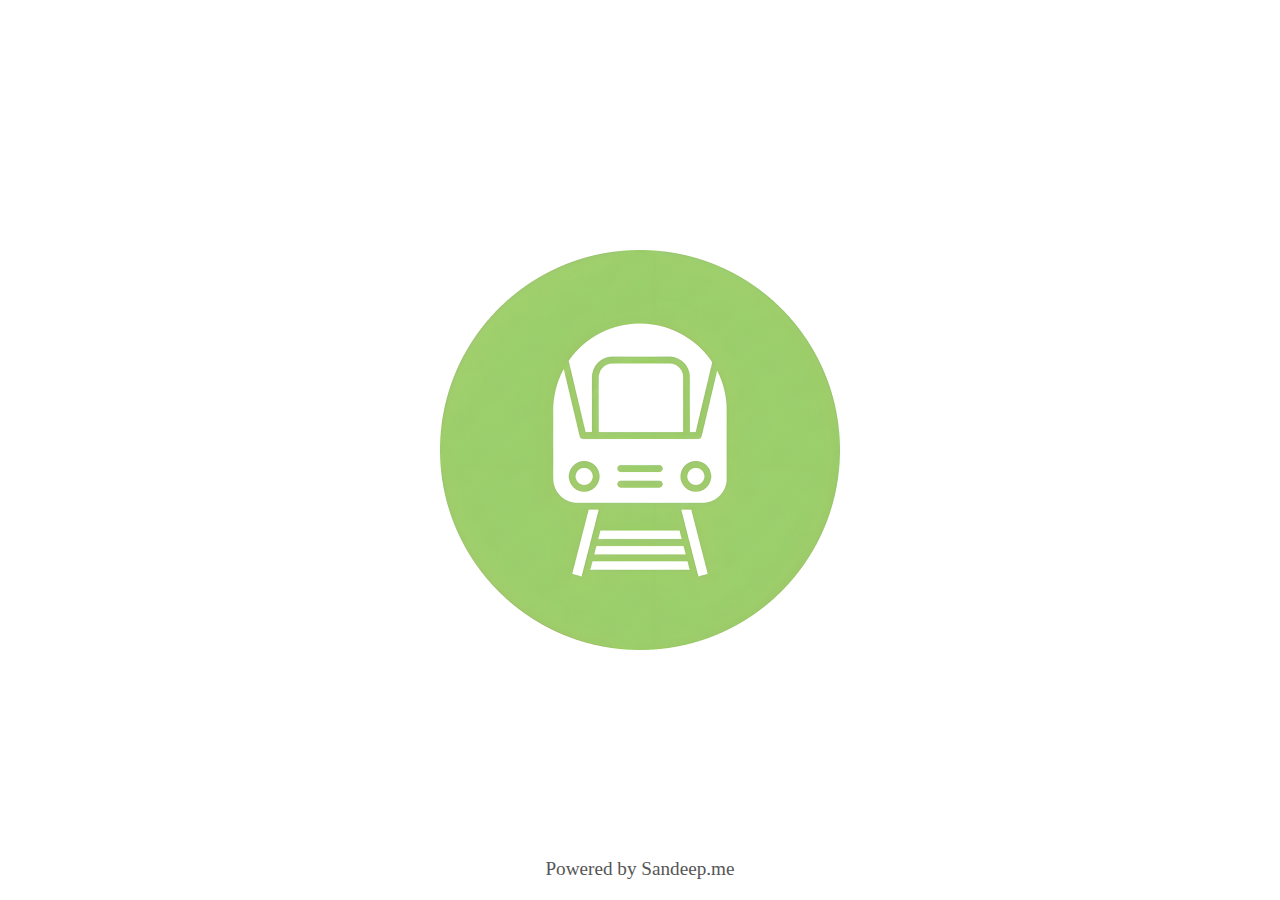
<file: index.html>
<!DOCTYPE html>
<html lang="en">
<head>
    <meta charset="UTF-8">
    <meta name="viewport" content="width=device-width, initial-scale=1.0">
    <title>Loading Page</title>
    <style>
        /* Full-screen setup */
        body, html {
            margin: 0;
            padding: 0;
            height: 100%;
            display: flex;
            flex-direction: column;
            justify-content: center;
            align-items: center;
            background-color: #ffffff;
            overflow: hidden;
        }

        /* Centered website logo */
        .logo {
            animation: fadeIn 4s ease-in-out forwards;
        }

        /* Developer logo at the bottom */
        .developer-logo {
            position: absolute;
            bottom: 20px;
            font-size: 1.2rem;
            color: #555;
        }

        /* Animation */
        @keyframes fadeIn {
            0% { opacity: 0; transform: scale(0.8); }
            100% { opacity: 1; transform: scale(1); }
        }
    </style>
</head>
<body>
    <img src="images/1.png" alt="Website Logo" class="logo">

    <div class="developer-logo">Powered by Sandeep.me</div>

    <script>
        // Redirect after 4 seconds (matches the animation duration)
        setTimeout(function() {
            window.location.href = "login.html"; 
        }, 4000);
    </script>

</body>
</html>
</file>
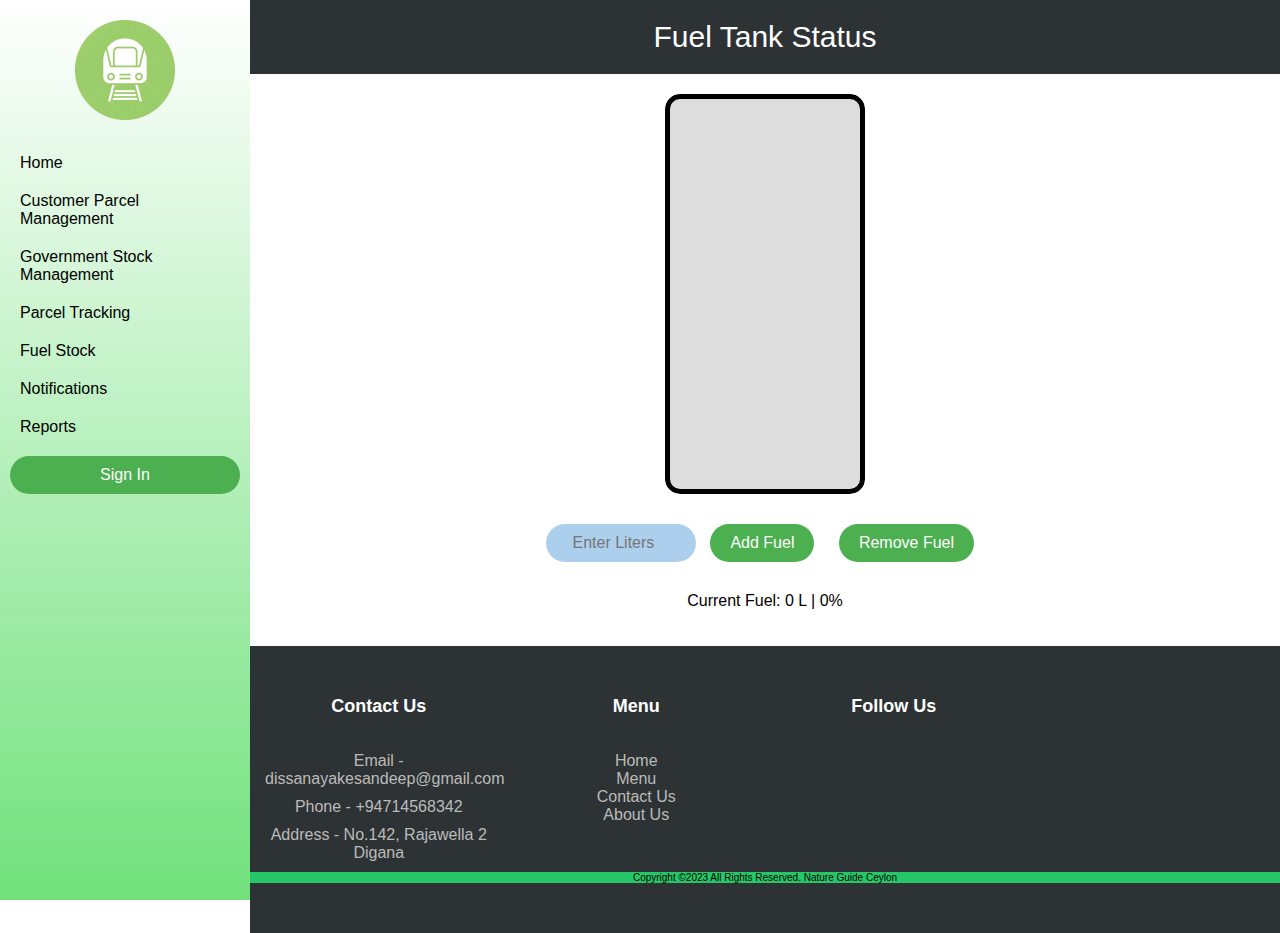
<file: fuel.html>
<!DOCTYPE html>
<html lang="en">
<head>
    <meta charset="UTF-8">
    <meta name="viewport" content="width=device-width, initial-scale=1.0">
    <title>Fuel Management</title>
    <link rel="stylesheet" href="reset.css">
    <link rel="stylesheet" href="fuel.css">
   
</head>
<body>
    <!-- Sidebar Navigation -->
    <aside class="sidebar">
        <div class="logo">
            <img src="images/1.png" alt="Logo" class="logo-img">
        </div>
        <nav>
            <ul>
                <li><a href="main.html">Home</a></li>
                <li><a href="customer_Parcel.html">Customer Parcel Management</a></li>
                <li><a href="govStock.html">Government Stock Management</a></li>
                <li><a href="tracking.html">Parcel Tracking</a></li>
                <li><a href="fuel.html">Fuel Stock</a></li>
                <li><a href="notifications.html">Notifications</a></li>
                <li><a href="reports.html">Reports</a></li>
            </ul>
            <div class="auth-buttons">
                <button onclick="openModal('signInModal')">Sign In</button>
            </div>
        </nav>
    </aside>

    <!-- Main Content -->
    <div class="main-content">
        <header>
            <h1>Fuel Tank Status</h1>
        </header>

        <!-- Fuel Tank Section -->
        <div class="container">
            <div class="tank">
                <div class="fuel-level" id="fuelLevel"></div>
                <div class="tank-border"></div>
            </div>
            <div class="controls">
                <input type="number" id="fuelInput" placeholder="Enter Liters" min="0">
                <button onclick="changeFuel('add')">Add Fuel</button>
                <button onclick="changeFuel('remove')">Remove Fuel</button>
            </div>
            <p>Current Fuel: <span id="fuelLiters">0 L</span> | <span id="fuelPercentage">0%</span></p><br><br>
        </div>

    </div>

    <!-- Footer -->
    <footer class="footer">
        <section class="container">
            <section class="row">
                <section class="footer-col">
                    <h3>Contact Us</h3>
                    <ul>
                        <h4>Email - dissanayakesandeep@gmail.com</h4>
                        <h4>Phone - +94714568342</h4>
                        <h4>Address - No.142, Rajawella 2<br>Digana</h4>
                    </ul>
                </section>
                <section class="footer-col">
                    <h3>Menu</h3>
                    <ul>
                        <li><a href="home.html">Home</a></li>
                        <li><a href="menu.html">Menu</a></li>
                        <li><a href="contact_us.html">Contact Us</a></li>
                        <li><a href="about_us.html">About Us</a></li>
                    </ul>
                </section>
                <section class="footer-col">
                    <h3>Follow Us</h3>
                    <section class="social-links">
                        <a href="https://www.facebook.com/"><i class="fa fa-facebook"></i></a>
                        <a href="https://twitter.com/?lang=en"><i class="fa fa-twitter"></i></a>
                        <a href="https://www.instagram.com/"><i class="fa fa-instagram"></i></a>
                        <a href="https://www.youtube.com/"><i class="fa fa-youtube"></i></a>
                        <a href="https://lk.linkedin.com/"><i class="fa fa-linkedin"></i></a>
                    </section>
                </section>
            </section>
        </section>
        <section class="copyright">
            <h3>Copyright &COPY;2023 All Rights Reserved. Nature Guide Ceylon</h3>
        </section>
    </footer>

    <script src="main.js" defer></script>
    <script src="fuel.js" defer></script>
</body>
</html>
</file>
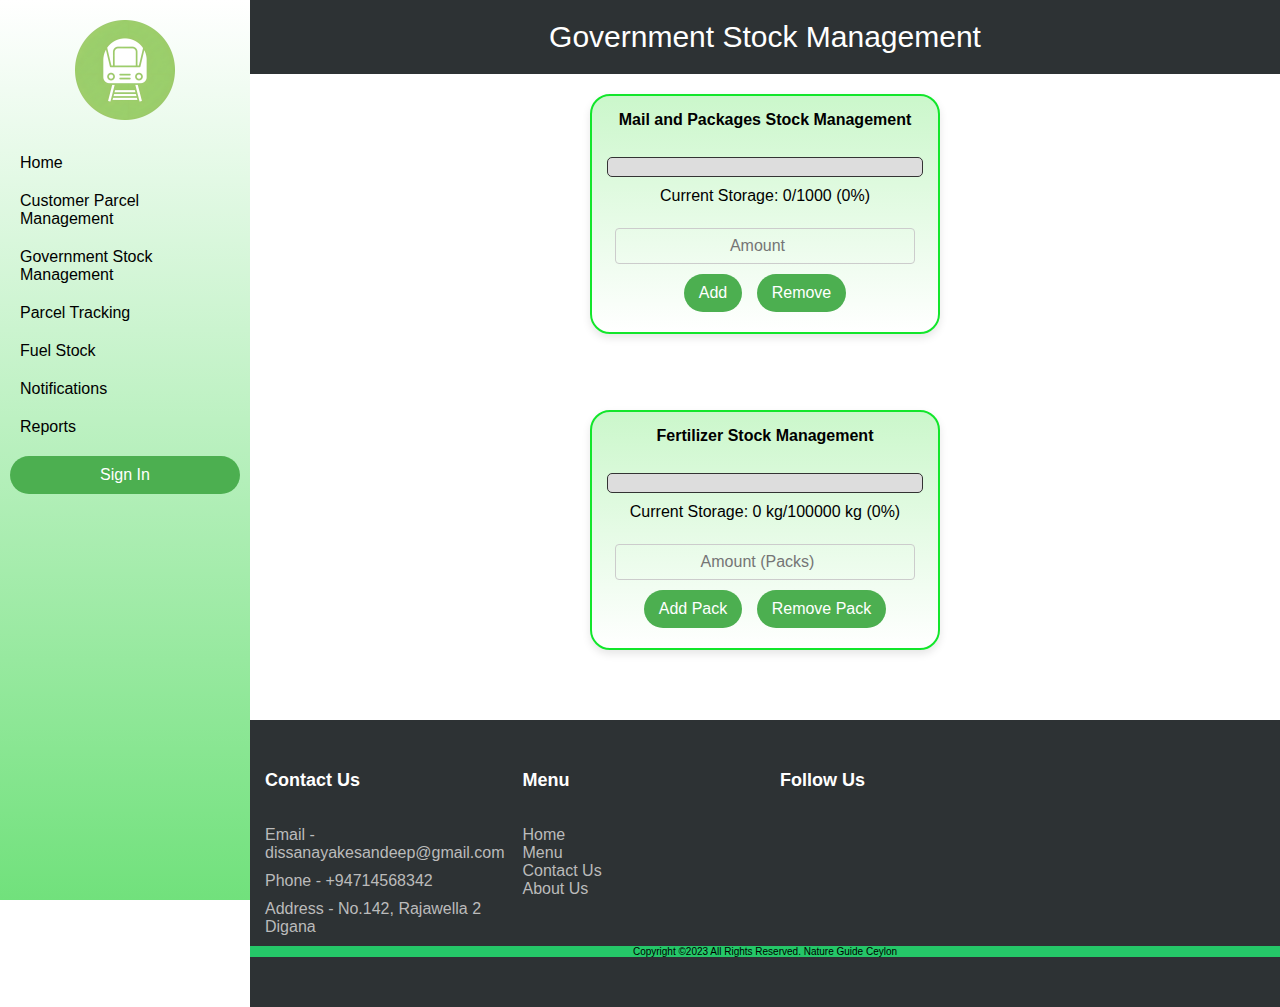
<file: govStock.html>
<!DOCTYPE html>
<html lang="en">
<head>
    <meta charset="UTF-8">
    <meta name="viewport" content="width=device-width, initial-scale=1.0">
    <title>Government Stock Management</title>
    <link rel="stylesheet" href="reset.css">
    <link rel="stylesheet" href="govStock.css">
</head>
<body>
    <!-- Sidebar Navigation -->
    <aside class="sidebar">
        <div class="logo">
            <img src="images/1.png" alt="Logo" class="logo-img">
        </div>
        <nav>
            <ul>
                <li><a href="main.html">Home</a></li>
                <li><a href="customer_Parcel.html">Customer Parcel Management</a></li>
                <li><a href="govStock.html">Government Stock Management</a></li>
                <li><a href="tracking.html">Parcel Tracking</a></li>
                <li><a href="fuel.html">Fuel Stock</a></li>
                <li><a href="notifications.html">Notifications</a></li>
                <li><a href="reports.html">Reports</a></li>
            </ul>
            <div class="auth-buttons">
                <button onclick="openModal('signInModal')">Sign In</button>
            </div>
        </nav>
    </aside>

    <!-- Main Content -->
    <div class="main-content">
        <header>
            <h1>Government Stock Management</h1>
        </header>
        
        <!-- Mail Stock Management -->
<section class="stock-management">
    <h2><b>Mail and Packages Stock Management</b></h2><br>
    <div class="stock-container" id="mailStorage">
        <div class="stock-bar" id="mailBar"></div>
    </div>
    <p>Current Storage: <span id="mailStorageValue">0</span>/1000 (0%)</p><br>
    
    <!-- Input for Stock Quantity -->
    <input type="number" id="mailInput" placeholder="Amount" min="1" />
    
    <!-- Buttons for Add and Remove -->
    <button onclick="updateMailStorage(1)">Add</button>
    <button onclick="updateMailStorage(-1)">Remove</button>
</section><br><br>

<!-- Fertilizer Stock Management -->
<section class="stock-management">
    <h2><b>Fertilizer Stock Management</b></h2><br>
    <div class="stock-container" id="fertilizerStorage">
        <div class="stock-bar" id="fertilizerBar"></div>
    </div>
    <p>Current Storage: <span id="fertilizerStorageValue">0 kg</span>/100000 kg (0%)</p><br>
    
    <!-- Input for Stock Quantity -->
    <input type="number" id="fertilizerInput" placeholder="Amount (Packs)" min="1" />
    
    <!-- Buttons for Add and Remove -->
    <button onclick="updateFertilizerStorage(1)">Add Pack</button>
    <button onclick="updateFertilizerStorage(-1)">Remove Pack</button>
</section>

    </div>

    <!-- Footer -->
    <footer class="footer">
        <section class="container">
            <section class="row">
                <section class="footer-col">
                    <h3>Contact Us</h3>
                    <ul>
                        <h4>Email - dissanayakesandeep@gmail.com</h4>
                        <h4>Phone - +94714568342</h4>
                        <h4>Address - No.142, Rajawella 2<br>Digana</h4>
                    </ul>
                </section>
                <section class="footer-col">
                    <h3>Menu</h3>
                    <ul>
                        <li><a href="home.html">Home</a></li>
                        <li><a href="menu.html">Menu</a></li>
                        <li><a href="contact_us.html">Contact Us</a></li>
                        <li><a href="about_us.html">About Us</a></li>
                    </ul>
                </section>
                <section class="footer-col">
                    <h3>Follow Us</h3>
                    <section class="social-links">
                        <a href="https://www.facebook.com/"><i class="fa fa-facebook"></i></a>
                        <a href="https://twitter.com/?lang=en"><i class="fa fa-twitter"></i></a>
                        <a href="https://www.instagram.com/"><i class="fa fa-instagram"></i></a>
                        <a href="https://www.youtube.com/"><i class="fa fa-youtube"></i></a>
                        <a href="https://lk.linkedin.com/"><i class="fa fa-linkedin"></i></a>
                    </section>
                </section>
            </section>
        </section>
        <section class="copyright">
            <h3>Copyright &COPY;2023 All Rights Reserved. Nature Guide Ceylon</h3>
        </section>
    </footer>

    <script src="main.js" defer></script>
    <script src="govStock.js" defer></script>
</body>
</html>
</file>
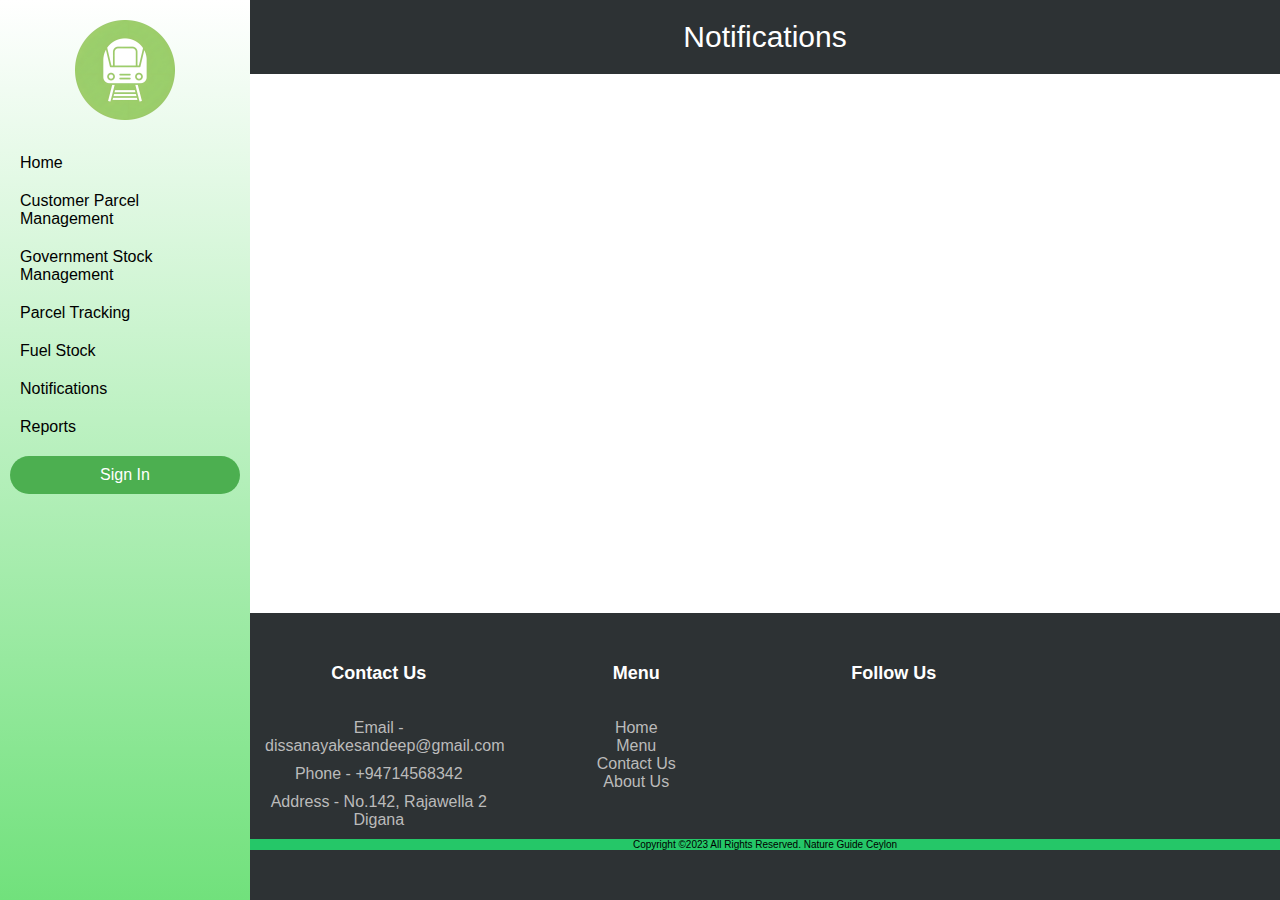
<file: notifications.html>
<!DOCTYPE html>
<html lang="en">
<head>
    <meta charset="UTF-8">
    <meta name="viewport" content="width=device-width, initial-scale=1.0">
    <title>Notifications Management</title>
    <link rel="stylesheet" href="reset.css">
    <link rel="stylesheet" href="notifications.css">
   
</head>
<body>
    <!-- Sidebar Navigation -->
    <aside class="sidebar">
        <div class="logo">
            <img src="images/1.png" alt="Logo" class="logo-img">
        </div>
        <nav>
            <ul>
                <li><a href="main.html">Home</a></li>
                <li><a href="customer_Parcel.html">Customer Parcel Management</a></li>
                <li><a href="govStock.html">Government Stock Management</a></li>
                <li><a href="tracking.html">Parcel Tracking</a></li>
                <li><a href="fuel.html">Fuel Stock</a></li>
                <li><a href="notifications.html">Notifications</a></li>
                <li><a href="reports.html">Reports</a></li>
            </ul>
            <div class="auth-buttons">
                <button onclick="openModal('signInModal')">Sign In</button>
            </div>
        </nav>
    </aside>

    <!-- Main Content -->
    <div class="main-content">
        <header>
            <h1>Notifications</h1>
        </header>

        

    </div>

    <!-- Footer -->
    <footer class="footer">
        <section class="container">
            <section class="row">
                <section class="footer-col">
                    <h3>Contact Us</h3>
                    <ul>
                        <h4>Email - dissanayakesandeep@gmail.com</h4>
                        <h4>Phone - +94714568342</h4>
                        <h4>Address - No.142, Rajawella 2<br>Digana</h4>
                    </ul>
                </section>
                <section class="footer-col">
                    <h3>Menu</h3>
                    <ul>
                        <li><a href="home.html">Home</a></li>
                        <li><a href="menu.html">Menu</a></li>
                        <li><a href="contact_us.html">Contact Us</a></li>
                        <li><a href="about_us.html">About Us</a></li>
                    </ul>
                </section>
                <section class="footer-col">
                    <h3>Follow Us</h3>
                    <section class="social-links">
                        <a href="https://www.facebook.com/"><i class="fa fa-facebook"></i></a>
                        <a href="https://twitter.com/?lang=en"><i class="fa fa-twitter"></i></a>
                        <a href="https://www.instagram.com/"><i class="fa fa-instagram"></i></a>
                        <a href="https://www.youtube.com/"><i class="fa fa-youtube"></i></a>
                        <a href="https://lk.linkedin.com/"><i class="fa fa-linkedin"></i></a>
                    </section>
                </section>
            </section>
        </section>
        <section class="copyright">
            <h3>Copyright &COPY;2023 All Rights Reserved. Nature Guide Ceylon</h3>
        </section>
    </footer>

    <script src="main.js" defer></script>
    
</body>
</html>
</file>
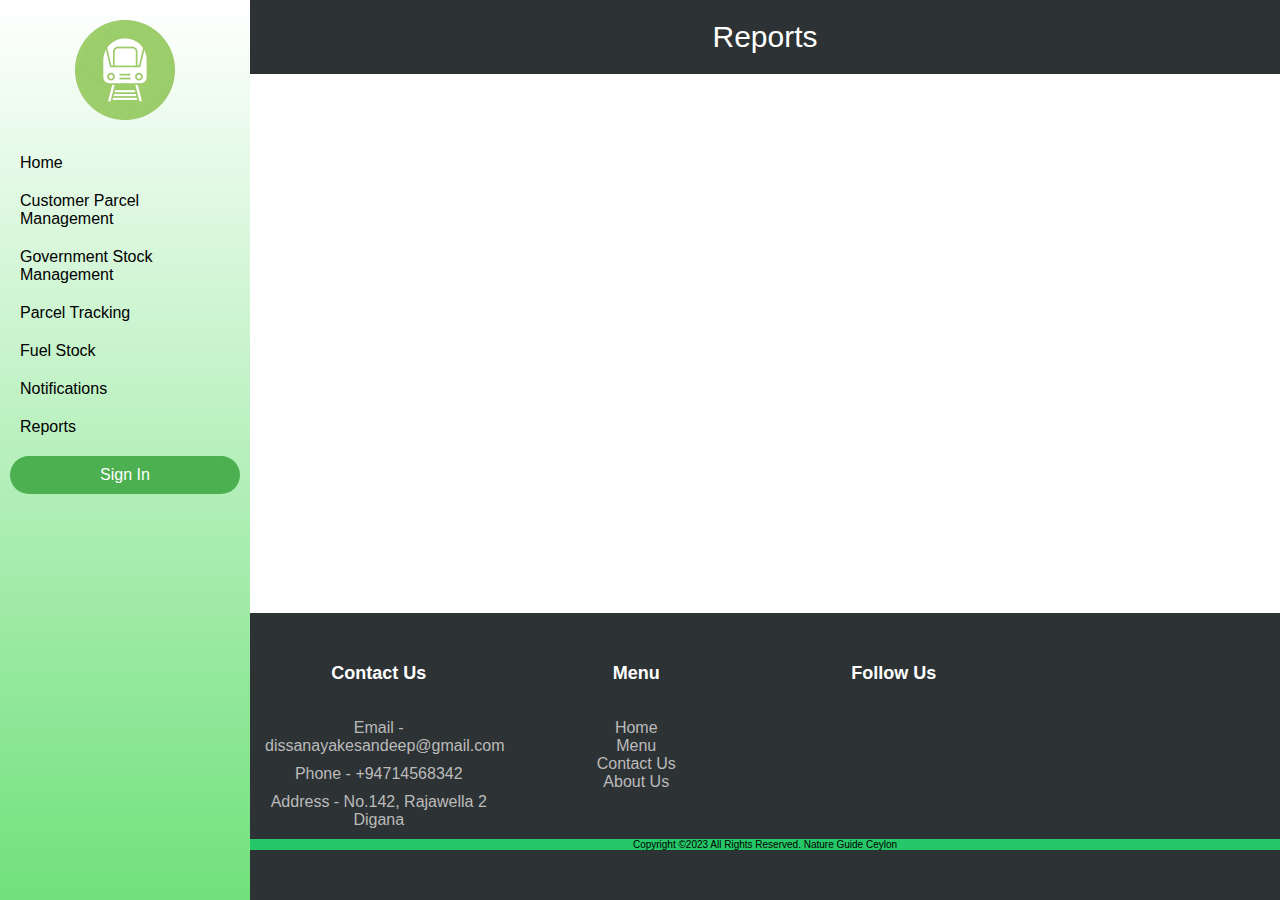
<file: reports.html>
<!DOCTYPE html>
<html lang="en">
<head>
    <meta charset="UTF-8">
    <meta name="viewport" content="width=device-width, initial-scale=1.0">
    <title>Reports</title>
    <link rel="stylesheet" href="reset.css">
    <link rel="stylesheet" href="reports.css">
   
</head>
<body>
    <!-- Sidebar Navigation -->
    <aside class="sidebar">
        <div class="logo">
            <img src="images/1.png" alt="Logo" class="logo-img">
        </div>
        <nav>
            <ul>
                <li><a href="main.html">Home</a></li>
                <li><a href="customer_Parcel.html">Customer Parcel Management</a></li>
                <li><a href="govStock.html">Government Stock Management</a></li>
                <li><a href="tracking.html">Parcel Tracking</a></li>
                <li><a href="fuel.html">Fuel Stock</a></li>
                <li><a href="notifications.html">Notifications</a></li>
                <li><a href="reports.html">Reports</a></li>
            </ul>
            <div class="auth-buttons">
                <button onclick="openModal('signInModal')">Sign In</button>
            </div>
        </nav>
    </aside>

    <!-- Main Content -->
    <div class="main-content">
        <header>
            <h1>Reports</h1>
        </header>

        

    </div>

    <!-- Footer -->
    <footer class="footer">
        <section class="container">
            <section class="row">
                <section class="footer-col">
                    <h3>Contact Us</h3>
                    <ul>
                        <h4>Email - dissanayakesandeep@gmail.com</h4>
                        <h4>Phone - +94714568342</h4>
                        <h4>Address - No.142, Rajawella 2<br>Digana</h4>
                    </ul>
                </section>
                <section class="footer-col">
                    <h3>Menu</h3>
                    <ul>
                        <li><a href="home.html">Home</a></li>
                        <li><a href="menu.html">Menu</a></li>
                        <li><a href="contact_us.html">Contact Us</a></li>
                        <li><a href="about_us.html">About Us</a></li>
                    </ul>
                </section>
                <section class="footer-col">
                    <h3>Follow Us</h3>
                    <section class="social-links">
                        <a href="https://www.facebook.com/"><i class="fa fa-facebook"></i></a>
                        <a href="https://twitter.com/?lang=en"><i class="fa fa-twitter"></i></a>
                        <a href="https://www.instagram.com/"><i class="fa fa-instagram"></i></a>
                        <a href="https://www.youtube.com/"><i class="fa fa-youtube"></i></a>
                        <a href="https://lk.linkedin.com/"><i class="fa fa-linkedin"></i></a>
                    </section>
                </section>
            </section>
        </section>
        <section class="copyright">
            <h3>Copyright &COPY;2023 All Rights Reserved. Nature Guide Ceylon</h3>
        </section>
    </footer>

    <script src="main.js" defer></script>
    
</body>
</html>
</file>
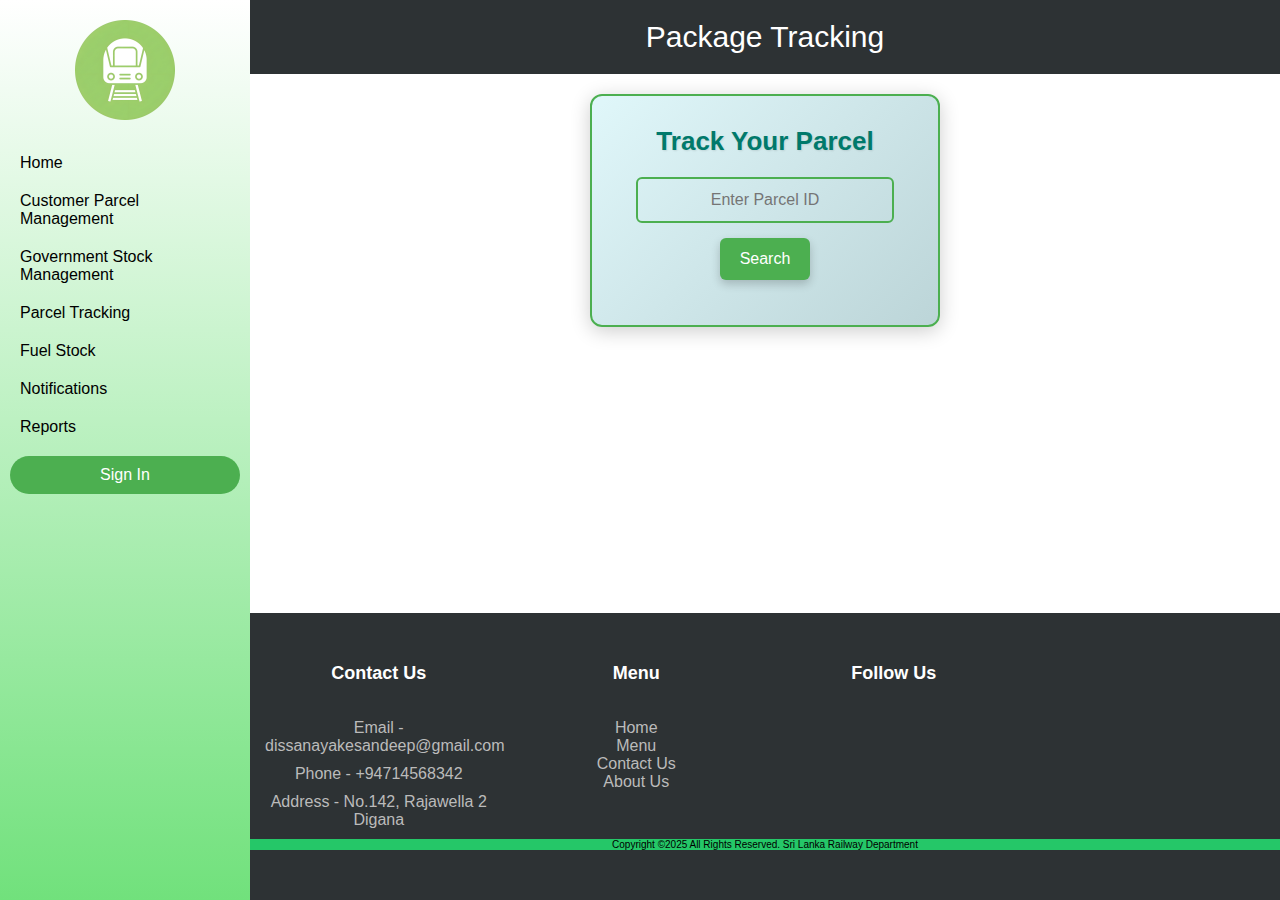
<file: tracking.html>
<!DOCTYPE html>
<html lang="en">
<head>
    <meta charset="UTF-8">
    <meta name="viewport" content="width=device-width, initial-scale=1.0">
    <title>Government Stock Management</title>
    <link rel="stylesheet" href="reset.css">
    <link rel="stylesheet" href="tracking.css">
   
</head>
<body>
    <!-- Sidebar Navigation -->
    <aside class="sidebar">
        <div class="logo">
            <img src="images/1.png" alt="Logo" class="logo-img">
        </div>
        <nav>
            <ul>
                <li><a href="main.html">Home</a></li>
                <li><a href="customer_Parcel.html">Customer Parcel Management</a></li>
                <li><a href="govStock.html">Government Stock Management</a></li>
                <li><a href="tracking.html">Parcel Tracking</a></li>
                <li><a href="fuel.html">Fuel Stock</a></li>
                <li><a href="notifications.html">Notifications</a></li>
                <li><a href="reports.html">Reports</a></li>
            </ul>
            <div class="auth-buttons">
                <button onclick="openModal('signInModal')">Sign In</button>
            </div>
        </nav>
    </aside>

    <!-- Main Content -->
    <div class="main-content">
        <header>
            <h1>Package Tracking</h1>
        </header>

        <div class="tracking-box">
            <h2>Track Your Parcel</h2>
            <input type="text" id="parcelId" placeholder="Enter Parcel ID" />
            <button id="searchButton" class="btn">Search</button>
            <div id="statusLabel" class="status-label"></div>
        </div>

        

    </div>

    <!-- Footer -->
    <footer class="footer">
        <section class="container">
            <section class="row">
                <section class="footer-col">
                    <h3>Contact Us</h3>
                    <ul>
                        <h4>Email - dissanayakesandeep@gmail.com</h4>
                        <h4>Phone - +94714568342</h4>
                        <h4>Address - No.142, Rajawella 2<br>Digana</h4>
                    </ul>
                </section>
                <section class="footer-col">
                    <h3>Menu</h3>
                    <ul>
                        <li><a href="home.html">Home</a></li>
                        <li><a href="menu.html">Menu</a></li>
                        <li><a href="contact_us.html">Contact Us</a></li>
                        <li><a href="about_us.html">About Us</a></li>
                    </ul>
                </section>
                <section class="footer-col">
                    <h3>Follow Us</h3>
                    <section class="social-links">
                        <a href="https://www.facebook.com/"><i class="fa fa-facebook"></i></a>
                        <a href="https://twitter.com/?lang=en"><i class="fa fa-twitter"></i></a>
                        <a href="https://www.instagram.com/"><i class="fa fa-instagram"></i></a>
                        <a href="https://www.youtube.com/"><i class="fa fa-youtube"></i></a>
                        <a href="https://lk.linkedin.com/"><i class="fa fa-linkedin"></i></a>
                    </section>
                </section>
            </section>
        </section>
        <section class="copyright">
            <h3>Copyright &COPY;2025 All Rights Reserved. Sri Lanka Railway Department</h3>
        </section>
    </footer>

    <script>
        document.getElementById('searchButton').addEventListener('click', function() {
    const parcelId = document.getElementById('parcelId').value;
    const statusLabel = document.getElementById('statusLabel');

    // Simulated parcel status check based on parcel ID
    if (parcelId) {
        let statusMessage;
        statusLabel.className = 'status-label'; // Reset classes

        switch (parcelId) {
            case '123':
                statusMessage = 'Status for Parcel ID 123: In Transit';
                statusLabel.classList.add('in-transit');
                break;
            case '456':
                statusMessage = 'Status for Parcel ID 456: Delivered';
                statusLabel.classList.add('delivered');
                break;
            case '789':
                statusMessage = 'Status for Parcel ID 789: At Station';
                statusLabel.classList.add('at-station');
                break;
            default:
                statusMessage = 'Status for Parcel ID ' + parcelId + ': Not Found';
                statusLabel.classList.add('not-found');
        }
        statusLabel.textContent = statusMessage;
    } else {
        statusLabel.textContent = 'Please enter a valid Parcel ID.';
        statusLabel.className = 'status-label not-found'; // Add not-found class
    }
});
    </script>
    
</body>
</html>
</file>
<file: fuel.css>
/* General Styles */
body {
  font-family: Arial, sans-serif;
  margin: 0;
  display: flex;
  flex-direction: column;
  min-height: 100vh;
}

.main-content {
  flex: 1;
  padding-left: 250px;
}

header {
  display: flex;
  justify-content: center;
  align-items: center;
  padding: 20px;
  background-color: rgb(45, 50, 52);
  align-content: center;
  color: #ffffff;
  font-size: 30px;
  font-family: sans-serif;
}


/* Sidebar Navigation */
.sidebar {
  width: 250px;
  background:linear-gradient(white,rgb(113, 225, 124));
  color: #000000;
  height: 100vh;
  position: fixed;
  left: 0;
  top: 0;
  display: flex;
  flex-direction: column;
  align-items: center;
}

.logo {
  padding: 20px;
}

.logo-img {
  width: 100px;
  height: auto;
}

.sidebar nav ul {
  list-style-type: none;
  padding: 0;
}

.sidebar nav ul li {
  padding: 10px 20px;
}

.sidebar nav ul li a {
  color: rgb(0, 0, 0);
  text-decoration: none;
  display: block;
}
.sidebar nav ul :hover{
  color: rgb(207, 28, 28);
  text-decoration: none;
  display: block;
  cursor: pointer;
  padding-left: 5px;
}
.auth-buttons{
  padding: 10px 20px;
  margin: 10px;
  font-size: 16px;
  cursor: pointer;
  border: none;
  border-radius: 30px;
  background-color: #4CAF50;
  color: white;
  align-content: center;
  text-align: center;
}

/* Footer */
.footer {
  background-color: rgb(45, 50, 52);
  padding: 50px 0;
  margin-left: 250px;
  margin-bottom: 0;
  width: calc(100% - 250px);
}

.footer .container {
  max-width: 1170px;
  margin: 0 0;
}

.row {
  display: flex;
  flex-wrap: wrap;
}

.footer-col {
  width: 25%;
  padding: 0 15px;
}

.footer-col h3 {
  font-size: 18px;
  color: #ffffff;
  margin-bottom: 35px;
  font-weight: bolder;
}

.footer-col ul h4 {
  font-size: 16px;
  color: #bbbbbb;
  margin-bottom: 10px;
}

.footer-col ul li a {
  color: #bbbbbb;
  text-decoration: none;
  transition: all 0.3s ease;
}

.footer-col ul li a:hover {
  color: #25c768;
  padding-left: 10px;
}

.social-links i {
  width: 40px;
  height: 35px;
  margin-left: 2px;
  color: #ffffff;
  cursor: pointer;
}

.copyright {
  font-size: 10px;
  color: #000;
  background-color: #25c768;
  text-align: center;
  padding: 0px ;
  margin-bottom: 0;
}
.container {
  text-align: center;
  margin-top: 20px;
}

.tank {
  width: 200px;
  height: 400px;
  position: relative;
  background-color: #ddd;
  border-radius: 15px;
  overflow: hidden;
  margin: 20px auto;
}

.fuel-level {
  width: 100%;
  height: 0%;
  background: linear-gradient(to bottom, #66cc66, #006600);
  position: absolute;
  bottom: 0;
  transition: height 1s cubic-bezier(0.25, 0.8, 0.25, 1);
  box-shadow: inset 0 0 30px rgba(0, 0, 0, 0.5);
}

.tank-border {
  position: absolute;
  top: 0;
  left: 0;
  right: 0;
  bottom: 0;
  border: 5px solid #000;
  border-radius: 15px;
}

.controls {
  margin-bottom: 20px;
}

.controls input {
  padding: 10px;
  font-size: 16px;
  width: 150px;
  background-color: rgb(173, 207, 238);
  border-radius: 30px;
}

.controls button {
  padding: 10px 20px;
  margin: 10px;
  font-size: 16px;
  cursor: pointer;
  border: none;
  border-radius: 30px;
  background-color: #4CAF50;
  color: white;
}

.controls button:hover {
  background-color: #45a049;
}
</file>
<file: govStock.css>
/* General Styles */
body {
  font-family: Arial, sans-serif;
  margin: 0;
  display: flex;
  flex-direction: column;
  height: 100%;
  overflow-x: hidden; /* Prevent horizontal scroll */
}

/* Main Content */
.main-content {
  flex: 1;
  padding-left: 250px;
  padding-bottom: 50px; /* Prevent content overlap with footer */
  overflow-y: auto;  /* Allow vertical scrolling */
}

/* Header */
header {
  display: flex;
  justify-content: center;
  align-items: center;
  padding: 20px;
  background-color: rgb(45, 50, 52);
  color: #ffffff;
  font-size: 30px;
}

/* Sidebar Navigation */
.sidebar {
  width: 250px;
  background: linear-gradient(white, rgb(113, 225, 124));
  color: #000000;
  height: 100vh;
  position: fixed;
  left: 0;
  top: 0;
  display: flex;
  flex-direction: column;
  align-items: center;
}

.logo {
  padding: 20px;
}

.logo-img {
  width: 100px;
  height: auto;
}

.sidebar nav ul {
  list-style-type: none;
  padding: 0;
}

.sidebar nav ul li {
  padding: 10px 20px;
}

.sidebar nav ul li a {
  color: rgb(0, 0, 0);
  text-decoration: none;
  display: block;
}

.sidebar nav ul li:hover {
  color: rgb(207, 28, 28);
  cursor: pointer;
  padding-left: 5px;
}

.auth-buttons {
  padding: 10px 20px;
  margin: 10px;
  font-size: 16px;
  cursor: pointer;
  border: none;
  border-radius: 30px;
  background-color: #4CAF50;
  color: white;
  text-align: center;
}

/* Stock Management Sections */
.stock-management {
  margin: 20px;
  padding: 15px;
  text-align: center;
  border: 2px solid rgb(18, 230, 43);
  border-radius: 20px;
  box-shadow: 0 4px 8px rgba(0, 0, 0, 0.1);
  background: linear-gradient(rgb(203, 247, 203), white);
  max-width: 350px; /* Make the box thinner */
  margin-left: auto;
  margin-right: auto;
  font-family: sans-serif;
  margin-bottom: 20px;
}
.stock-management h2{
  font-weight: bold;
}

.stock-container {
  width: 100%;
  height: 20px;
  background-color: #ddd;
  margin: 10px auto;
  position: relative;
  border: 1px solid #333;
  overflow: hidden;
  border-radius: 5px;
}

.stock-bar {
  height: 100%;
  background-color: #4CAF50;
  width: 0;
  transition: width 0.3s ease;
}

/* Buttons within Stock Management */
.stock-management button {
  padding: 10px 15px;
  margin: 5px;
  border: none;
  border-radius: 30px;
  font-size: 16px;
  cursor: pointer;
  color: #ffffff;
  background-color: #4CAF50; /* Green color for Add button */
  transition: background-color 0.3s ease;
}

.stock-management button:hover {
  background-color: #45a049;
}

.stock-management .remove-btn {
  background-color: #FF5733; /* Orange color for Remove button */
}

.stock-management .remove-btn:hover {
  background-color: #e04d2b;
}

/* Input fields styling within Stock Management */
.stock-management input[type="number"] {
  padding: 8px;
  margin: 5px;
  border: 1px solid #ccc;
  border-radius: 4px;
  font-size: 16px;
  width: 300px;
}

/* Footer */
.footer {
  background-color: rgb(45, 50, 52);
  padding: 50px 0;
  margin-left: 250px;
  margin-bottom: 0;
  width: calc(100% - 250px);
}

.footer .container {
  max-width: 1170px;
  margin: 0 0;
}

.row {
  display: flex;
  flex-wrap: wrap;
}

.footer-col {
  width: 25%;
  padding: 0 15px;
}

.footer-col h3 {
  font-size: 18px;
  color: #ffffff;
  margin-bottom: 35px;
  font-weight: bolder;
}

.footer-col ul h4 {
  font-size: 16px;
  color: #bbbbbb;
  margin-bottom: 10px;
}

.footer-col ul li a {
  color: #bbbbbb;
  text-decoration: none;
  transition: all 0.3s ease;
}

.footer-col ul li a:hover {
  color: #25c768;
  padding-left: 10px;
}

.social-links i {
  width: 40px;
  height: 35px;
  margin-left: 2px;
  color: #ffffff;
  cursor: pointer;
}

.copyright {
  font-size: 10px;
  color: #000;
  background-color: #25c768;
  text-align: center;
  padding: 0px ;
  margin-bottom: 0;
}
</file>
<file: notifications.css>
/* General Styles */
body {
    font-family: Arial, sans-serif;
    margin: 0;
    display: flex;
    flex-direction: column;
    min-height: 100vh;
  }
  
  .main-content {
    flex: 1;
    padding-left: 250px;
  }
  
  header {
    display: flex;
    justify-content: center;
    align-items: center;
    padding: 20px;
    background-color: rgb(45, 50, 52);
    align-content: center;
    color: #ffffff;
    font-size: 30px;
    font-family: sans-serif;
  }
  
  
  /* Sidebar Navigation */
  .sidebar {
    width: 250px;
    background:linear-gradient(white,rgb(113, 225, 124));
    color: #000000;
    height: 100vh;
    position: fixed;
    left: 0;
    top: 0;
    display: flex;
    flex-direction: column;
    align-items: center;
  }
  
  .logo {
    padding: 20px;
  }
  
  .logo-img {
    width: 100px;
    height: auto;
  }
  
  .sidebar nav ul {
    list-style-type: none;
    padding: 0;
  }
  
  .sidebar nav ul li {
    padding: 10px 20px;
  }
  
  .sidebar nav ul li a {
    color: rgb(0, 0, 0);
    text-decoration: none;
    display: block;
  }
  .sidebar nav ul :hover{
    color: rgb(207, 28, 28);
    text-decoration: none;
    display: block;
    cursor: pointer;
    padding-left: 5px;
  }
  .auth-buttons{
    padding: 10px 20px;
    margin: 10px;
    font-size: 16px;
    cursor: pointer;
    border: none;
    border-radius: 30px;
    background-color: #4CAF50;
    color: white;
    align-content: center;
    text-align: center;
  }
  
  /* Footer */
  .footer {
    background-color: rgb(45, 50, 52);
    padding: 50px 0;
    margin-left: 250px;
    margin-bottom: 0;
    width: calc(100% - 250px);
  }
  
  .footer .container {
    max-width: 1170px;
    margin: 0 0;
  }
  
  .row {
    display: flex;
    flex-wrap: wrap;
  }
  
  .footer-col {
    width: 25%;
    padding: 0 15px;
  }
  
  .footer-col h3 {
    font-size: 18px;
    color: #ffffff;
    margin-bottom: 35px;
    font-weight: bolder;
  }
  
  .footer-col ul h4 {
    font-size: 16px;
    color: #bbbbbb;
    margin-bottom: 10px;
  }
  
  .footer-col ul li a {
    color: #bbbbbb;
    text-decoration: none;
    transition: all 0.3s ease;
  }
  
  .footer-col ul li a:hover {
    color: #25c768;
    padding-left: 10px;
  }
  
  .social-links i {
    width: 40px;
    height: 35px;
    margin-left: 2px;
    color: #ffffff;
    cursor: pointer;
  }
  
  .copyright {
    font-size: 10px;
    color: #000;
    background-color: #25c768;
    text-align: center;
    padding: 0px ;
    margin-bottom: 0;
  }
  .container {
    text-align: center;
    margin-top: 20px;
  }
</file>
<file: reports.css>
/* General Styles */
body {
    font-family: Arial, sans-serif;
    margin: 0;
    display: flex;
    flex-direction: column;
    min-height: 100vh;
  }
  
  .main-content {
    flex: 1;
    padding-left: 250px;
  }
  
  header {
    display: flex;
    justify-content: center;
    align-items: center;
    padding: 20px;
    background-color: rgb(45, 50, 52);
    align-content: center;
    color: #ffffff;
    font-size: 30px;
    font-family: sans-serif;
  }
  
  
  /* Sidebar Navigation */
  .sidebar {
    width: 250px;
    background:linear-gradient(white,rgb(113, 225, 124));
    color: #000000;
    height: 100vh;
    position: fixed;
    left: 0;
    top: 0;
    display: flex;
    flex-direction: column;
    align-items: center;
  }
  
  .logo {
    padding: 20px;
  }
  
  .logo-img {
    width: 100px;
    height: auto;
  }
  
  .sidebar nav ul {
    list-style-type: none;
    padding: 0;
  }
  
  .sidebar nav ul li {
    padding: 10px 20px;
  }
  
  .sidebar nav ul li a {
    color: rgb(0, 0, 0);
    text-decoration: none;
    display: block;
  }
  .sidebar nav ul :hover{
    color: rgb(207, 28, 28);
    text-decoration: none;
    display: block;
    cursor: pointer;
    padding-left: 5px;
  }
  .auth-buttons{
    padding: 10px 20px;
    margin: 10px;
    font-size: 16px;
    cursor: pointer;
    border: none;
    border-radius: 30px;
    background-color: #4CAF50;
    color: white;
    align-content: center;
    text-align: center;
  }
  
  /* Footer */
  .footer {
    background-color: rgb(45, 50, 52);
    padding: 50px 0;
    margin-left: 250px;
    margin-bottom: 0;
    width: calc(100% - 250px);
  }
  
  .footer .container {
    max-width: 1170px;
    margin: 0 0;
  }
  
  .row {
    display: flex;
    flex-wrap: wrap;
  }
  
  .footer-col {
    width: 25%;
    padding: 0 15px;
  }
  
  .footer-col h3 {
    font-size: 18px;
    color: #ffffff;
    margin-bottom: 35px;
    font-weight: bolder;
  }
  
  .footer-col ul h4 {
    font-size: 16px;
    color: #bbbbbb;
    margin-bottom: 10px;
  }
  
  .footer-col ul li a {
    color: #bbbbbb;
    text-decoration: none;
    transition: all 0.3s ease;
  }
  
  .footer-col ul li a:hover {
    color: #25c768;
    padding-left: 10px;
  }
  
  .social-links i {
    width: 40px;
    height: 35px;
    margin-left: 2px;
    color: #ffffff;
    cursor: pointer;
  }
  
  .copyright {
    font-size: 10px;
    color: #000;
    background-color: #25c768;
    text-align: center;
    padding: 0px ;
    margin-bottom: 0;
  }
  .container {
    text-align: center;
    margin-top: 20px;
  }
</file>
<file: tracking.css>
/* General Styles */
body {
    font-family: Arial, sans-serif;
    margin: 0;
    display: flex;
    flex-direction: column;
    min-height: 100vh;
  }
  
  .main-content {
    flex: 1;
    padding-left: 250px;
  }
  
  header {
    display: flex;
    justify-content: center;
    align-items: center;
    padding: 20px;
    background-color: rgb(45, 50, 52);
    align-content: center;
    color: #ffffff;
    font-size: 30px;
    font-family: sans-serif;
  }
  
  
  /* Sidebar Navigation */
  .sidebar {
    width: 250px;
    background:linear-gradient(white,rgb(113, 225, 124));
    color: #000000;
    height: 100vh;
    position: fixed;
    left: 0;
    top: 0;
    display: flex;
    flex-direction: column;
    align-items: center;
  }
  
  .logo {
    padding: 20px;
  }
  
  .logo-img {
    width: 100px;
    height: auto;
  }
  
  .sidebar nav ul {
    list-style-type: none;
    padding: 0;
  }
  
  .sidebar nav ul li {
    padding: 10px 20px;
  }
  
  .sidebar nav ul li a {
    color: rgb(0, 0, 0);
    text-decoration: none;
    display: block;
  }
  .sidebar nav ul :hover{
    color: rgb(207, 28, 28);
    text-decoration: none;
    display: block;
    cursor: pointer;
    padding-left: 5px;
  }
  .auth-buttons{
    padding: 10px 20px;
    margin: 10px;
    font-size: 16px;
    cursor: pointer;
    border: none;
    border-radius: 30px;
    background-color: #4CAF50;
    color: white;
    align-content: center;
    text-align: center;
  }
  
  /* Footer */
  .footer {
    background-color: rgb(45, 50, 52);
    padding: 50px 0;
    margin-left: 250px;
    margin-bottom: 0;
    width: calc(100% - 250px);
  }
  
  .footer .container {
    max-width: 1170px;
    margin: 0 0;
  }
  
  .row {
    display: flex;
    flex-wrap: wrap;
  }
  
  .footer-col {
    width: 25%;
    padding: 0 15px;
  }
  
  .footer-col h3 {
    font-size: 18px;
    color: #ffffff;
    margin-bottom: 35px;
    font-weight: bolder;
  }
  
  .footer-col ul h4 {
    font-size: 16px;
    color: #bbbbbb;
    margin-bottom: 10px;
  }
  
  .footer-col ul li a {
    color: #bbbbbb;
    text-decoration: none;
    transition: all 0.3s ease;
  }
  
  .footer-col ul li a:hover {
    color: #25c768;
    padding-left: 10px;
  }
  
  .social-links i {
    width: 40px;
    height: 35px;
    margin-left: 2px;
    color: #ffffff;
    cursor: pointer;
  }
  
  .copyright {
    font-size: 10px;
    color: #000;
    background-color: #25c768;
    text-align: center;
    padding: 0px ;
    margin-bottom: 0;
  }
  .container {
    text-align: center;
    margin-top: 20px;
  }
  

  /*tracking*/
  .tracking-box {
    background: linear-gradient(135deg, #e0f7fa, #bcd5d8); /* Light gradient background */
    border: 2px solid #4CAF50; /* Green border */
    border-radius: 12px;
    padding: 30px;
    margin: 20px auto;
    width: 350px;
    text-align: center;
    box-shadow: 0 4px 20px rgba(0, 0, 0, 0.2);
    transition: transform 0.3s, box-shadow 0.3s;
}

.tracking-box:hover {
    transform: translateY(-5px);
    box-shadow: 0 8px 30px rgba(0, 0, 0, 0.3);
}

.tracking-box h2 {
    margin-bottom: 20px;
    font-size: 26px;
    color: #00796b; /* Darker green */
    font-weight: bold;
    text-shadow: 1px 1px 2px rgba(0, 0, 0, 0.1);
}

.tracking-box input {
    width: 90%;
    padding: 12px;
    margin-bottom: 15px;
    border: 2px solid #4CAF50;
    border-radius: 6px;
    font-size: 16px;
    transition: border-color 0.3s;
    outline: none;
}

.tracking-box input:focus {
    border-color: #00796b; /* Darker green on focus */
}

.tracking-box .btn {
    padding: 12px 20px;
    background-color: #4CAF50;
    color: white;
    border: none;
    border-radius: 6px;
    cursor: pointer;
    font-size: 16px;
    transition: background-color 0.3s, transform 0.3s;
    box-shadow: 0 4px 10px rgba(0, 0, 0, 0.2);
}

.tracking-box .btn:hover {
    background-color: #45a049;
    transform: scale(1.05);
}

.status-label {
    margin-top: 15px;
    font-size: 18px;
    color: #333;
    font-weight: bold;
    transition: color 0.3s;
}

.status-label.in-transit {
    color: #ff9800; /* Orange for In Transit */
}

.status-label.delivered {
    color: #4CAF50; /* Green for Delivered */
}

.status-label.at-station {
    color: #2196F3; /* Blue for At Station */
}

.status-label.not-found {
    color: #f44336; /* Red for Not Found */
}
</file>
